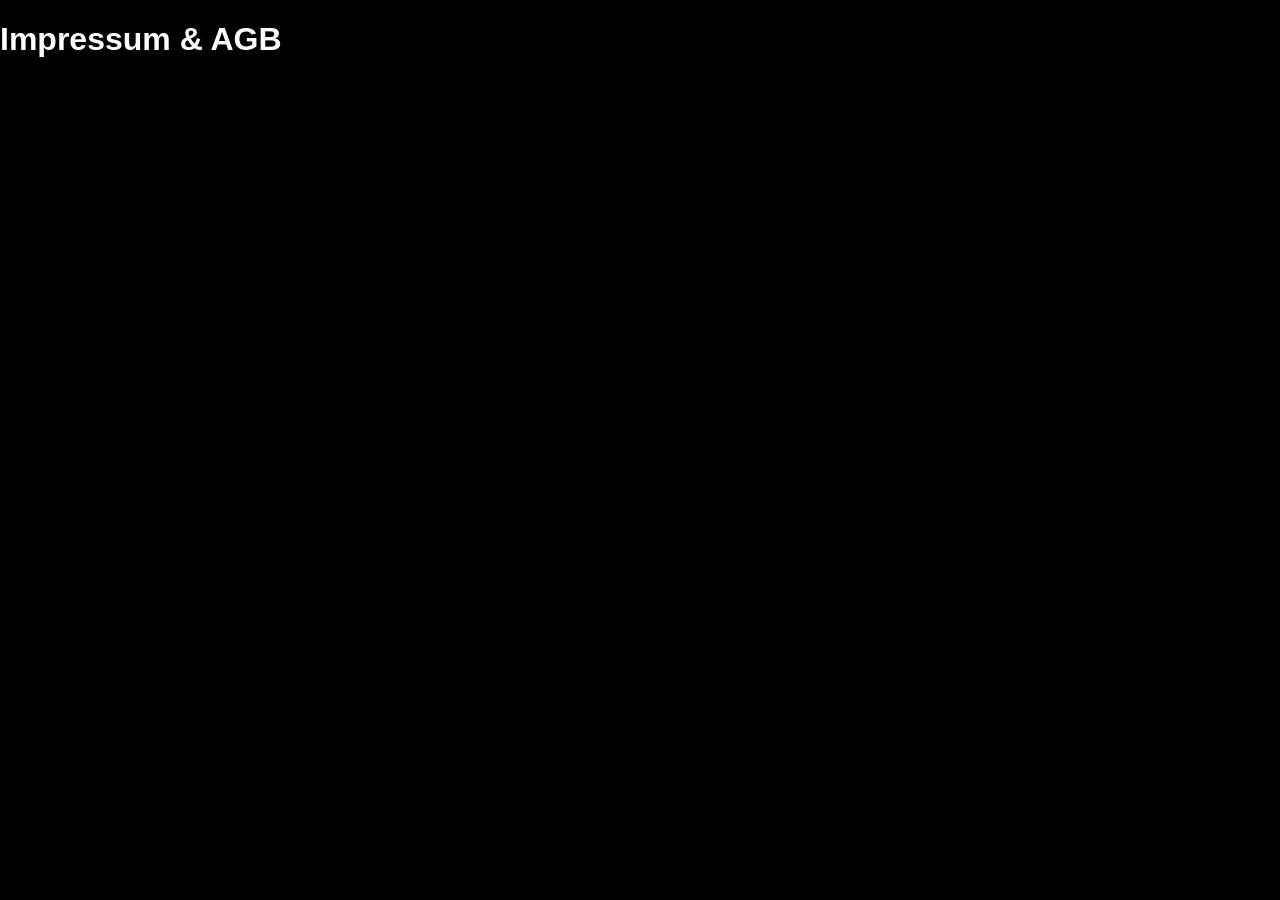
<file: legal.html>
<!-- legal.html -->
<!DOCTYPE html>
<html lang="en">
<head>
  <meta charset="UTF-8" />
  <meta name="viewport" content="width=device-width, initial-scale=1.0" />
  <title>Legal | DAZEE.art</title>
  <link rel="stylesheet" href="style.css" />
</head>
<body>
  <h1>Impressum &amp; AGB</h1>
</body>
</html>
</file>
<file: style.css>
.site-header {
  position: fixed;
  top: 34px;
  left: 0;
  width: 100%;
  padding-left: 360px;
  display: flex;
  align-items: center;
  background: transparent;
  z-index: 2000;
}

.header-inner {
  display: inline-block;
}

.site-header h1 {
  margin: 0;
  font-family: "Avenir", "Avenir Next", Arial, sans-serif;
  font-size: 22px;
  letter-spacing: 0.12em;
  font-weight: 400;
  color: #fff;
  line-height: 1;
}

.header-sub {
  margin-top: 2px;
  font-size: 0.8rem;
  line-height: 1;
  color: #ff5a1f;
}
.header-logo {
  display: block;
  width: 92px;
  height: auto;
  margin-top: 1px;
  margin-left: -6px;
}
* {
  box-sizing: border-box;
}

html, body {
  margin: 0;
  padding: 0;
  background: #000;
  color: #fff;
  font-family: Arial, sans-serif;
  min-height: 100%;
}

body {
  overflow-x: hidden;
}

a {
  color: inherit;
  text-decoration: none;
}

img {
  display: block;
  max-width: 100%;
}

.page-layout {
  min-height: 100vh;
}

.sidebar {
  position: fixed;
  top: 0;
  left: 0;
  width: 360px;
  height: 100vh;
  padding: 310px 20px 34px 92px;
  background: transparent;
  display: flex;
  flex-direction: column;
  align-items: center;
  z-index: 1000;
}

.portrait-link {
  display: inline-block;
  margin-bottom: 20px;
  margin-top: -20px;
}

.portrait {
  width: 142px;
  height: 142px;
  object-fit: cover;
  border-radius: 50%;
  border: 2px solid #ff5a1f;
}

.nav {
  display: flex;
  flex-direction: column;
  align-items: center;
  gap: 12px;
  text-align: center;
}

.nav-secondary {
  display: flex !important;
  flex-direction: column !important;
  align-items: center;
  gap: 2px;
  margin-top: 18px;
}

.nav a {
  font-family: "Avenir Light", "Avenir", "Avenir Next", Arial, sans-serif;
  font-size: 17px;
  font-weight: 300;
  line-height: 1.08;
  color: #fff;
  transition: color 0.2s ease;
}

.nav a:hover,
.nav a.active {
  color: #ff5a1f;
}

.nav a.small-link {
  font-family: "Avenir Light", "Avenir", "Avenir Next", Arial, sans-serif;
  font-size: 11px;
  font-weight: 300;
  line-height: 1.05;
}

.socials {
  display: flex;
  flex-direction: row;
  justify-content: center;
  align-items: center;
  gap: 31px;
  margin-top: 30px;
}

.social-icon {
  width: 28px;
  height: 28px;
  object-fit: contain;
  display: block;
  opacity: 1;
  transition: opacity 0.2s ease, transform 0.2s ease;
}

.socials a {
  display: inline-flex;
  align-items: center;
  justify-content: center;
}

.socials a:hover .social-icon {
  opacity: 0.85;
  transform: translateY(-1px);
  color: #ff5a1f;
}

.content {
  margin-left: 300px;
  min-height: 100vh;
  background: #000;
  position: relative;
}

.home-page {
  display: flex;
  align-items: stretch;
}

.hero {
  position: relative;
  width: 100%;
  min-height: 100vh;
  overflow: hidden;
}

.hero-image {
  position: absolute;
  top: 0;
  right: -40px;
  height: 115vh;
  width: auto;
  max-width: none;
  object-fit: contain;
  object-position: right top;
}

.hero-quote {
  position: absolute;
  right: 6%;
  bottom: 18%;
  width: 420px;
  text-align: center;
  color: #fff;
}

.hero-quote p {
  margin: 0 0 4px 0;
  font-size: 0.95rem;
  font-style: italic;
  font-weight: 300;
  line-height: 1.15;
}

.hero-quote span {
  font-size: 0.78rem;
}

/* Mobile */
@media (max-width: 900px) {
  .sidebar {
    position: relative;
    width: 100%;
    height: auto;
    padding: 24px 20px;
  }

  .content {
    margin-left: 0;
  }

  .brand h1 {
    font-size: 1.5rem;
  }

  .brand-sub {
    font-size: 1rem;
  }

  .portrait {
    width: 110px;
    height: 110px;
  }

  .nav a {
    font-size: 1.3rem;
  }

  .hero {
    min-height: auto;
  }

  .hero-image {
    height: auto;
    min-height: 60vh;
  }

  .hero-quote {
    position: static;
    padding: 20px;
    text-align: left;
    max-width: none;
  }

  .hero-quote p {
    font-size: 1.5rem;
  }

  .hero-quote span {
    font-size: 1.2rem;
  }
}
</file>
